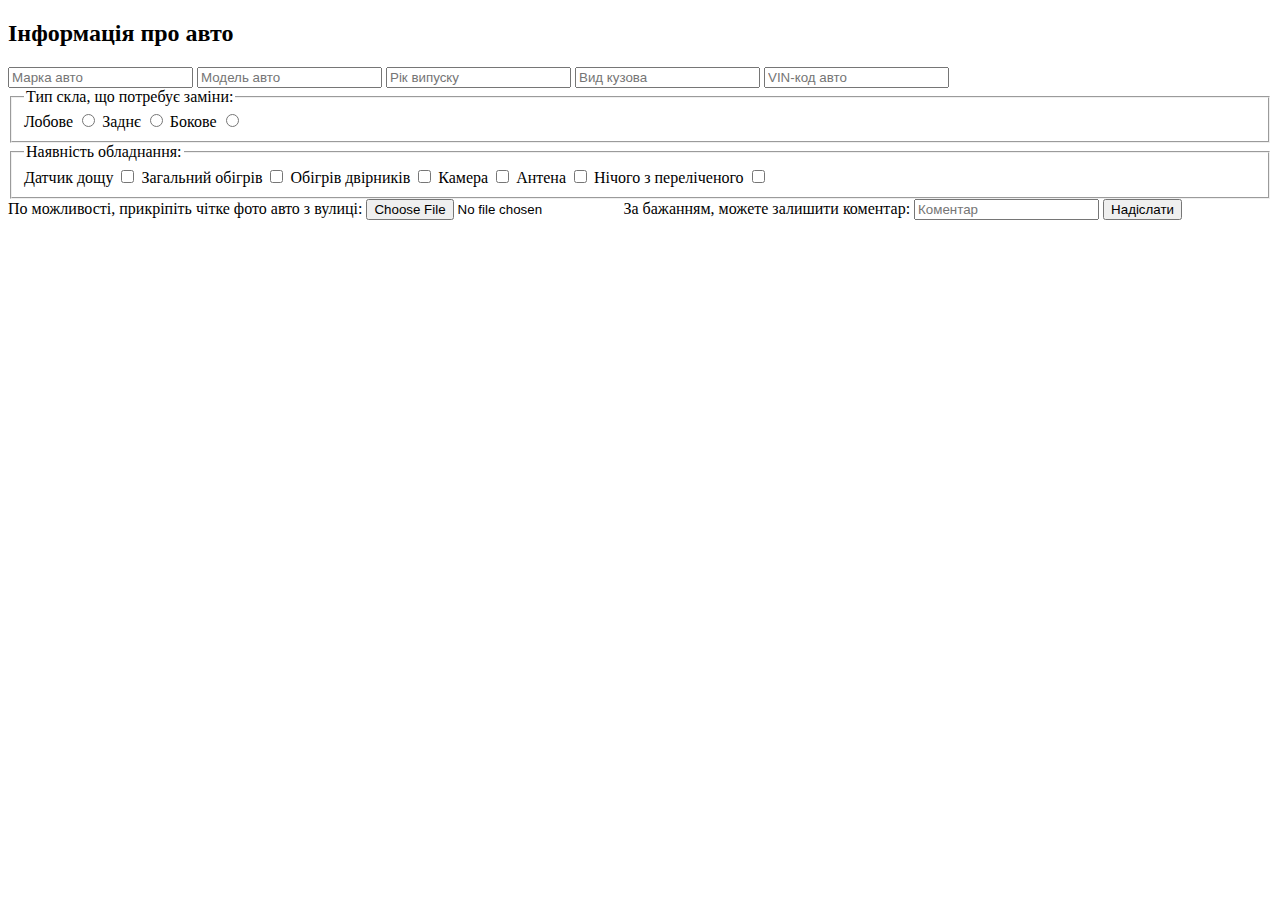
<file: index.html>
<!DOCTYPE html>
<html lang="uk">
<head>
  <meta charset="UTF-8" />
  <title>Форма для авто</title>
  <link rel="stylesheet" href="style.css">
  <script src="https://telegram.org/js/telegram-web-app.js"></script>
</head>
<body>

<h2 class="header-wrap">Інформація про авто</h2>
<form id="carForm">
  <input type="text" name="brand" placeholder="Марка авто" required />
  <input type="text" name="model" placeholder="Модель авто" required />
  <input type="number" name="year" placeholder="Рік випуску" required />
  <input type="text" name="bodyType" placeholder="Вид кузова" required />
  <input type="text" name="vin" placeholder="VIN-код авто" required />

  <fieldset>
    <legend>Тип скла, що потребує заміни:</legend>
    <div class="radio-grid">
      <label>Лобове <input type="radio" name="glassType" value="Лобове" required /></label>
      <label>Заднє <input type="radio" name="glassType" value="Заднє" /></label>
      <label>Бокове <input type="radio" name="glassType" value="Бокове" /></label>
    </div>
  </fieldset>

  <fieldset id="equipmentBlock">
    <legend>Наявність обладнання:</legend>
    <div class="checkbox-grid">
      <label>Датчик дощу <input type="checkbox" name="options" value="Датчик дощу" /></label>
      <label>Загальний обігрів <input type="checkbox" name="options" value="Загальний обігрів" /></label>
      <label>Обігрів двірників <input type="checkbox" name="options" value="Обігрів двірників" /></label>
      <label>Камера <input type="checkbox" name="options" value="Камера" /></label>
      <label>Антена <input type="checkbox" name="options" value="Антена" /></label>
      <label>Нічого з переліченого <input type="checkbox" name="options" value="Нічого з переліченого" id="noneOption" /></label>
    </div>
  </fieldset>

  <label>По можливості, прикріпіть чітке фото авто з вулиці:</label>
  <input type="file" name="photo" id="photoInput" accept="image/*" />
  <label>За бажанням, можете залишити коментар:</label>
  <input type="text" name="comment" placeholder="Коментар" />

  <button type="submit">Надіслати</button>
</form>

  <script>
  window.Telegram.WebApp.ready();

  const botToken = "7383504698:AAEsV0m8H2KhqlrefNCimaT3Jk14qQEAsEo";
  const groupChatId = "1463281290";

  document.querySelectorAll('input[name="glassType"]').forEach(el => {
    el.addEventListener('change', () => {
      const block = document.getElementById('equipmentBlock');
      if (el.value === 'Лобове') {
        block.classList.add('visible');
      } else {
        block.classList.remove('visible');
        document.querySelectorAll('#equipmentBlock input[type="checkbox"]').forEach(c => c.checked = false);
      }
    });
  });

  document.getElementById('noneOption').addEventListener('change', function () {
    if (this.checked) {
      document.querySelectorAll('input[name="options"]').forEach(el => {
        if (el !== this) el.checked = false;
      });
    }
  });

  document.querySelectorAll('input[name="options"]').forEach(el => {
    if (el.id !== 'noneOption') {
      el.addEventListener('change', () => {
        if (el.checked) {
          document.getElementById('noneOption').checked = false;
        }
      });
    }
  });

  document.getElementById('carForm').addEventListener('submit', async (e) => {
    e.preventDefault();
    console.log("Форма надіслана");

    const form = new FormData(e.target);

    const selectedOptions = Array.from(document.querySelectorAll('input[name="options"]:checked'))
      .map(el => el.value)
      .join(', ') || 'Не обрано';

    const selectedGlassType = document.querySelector('input[name="glassType"]:checked')?.value || 'Не вказано';

    const now = new Date();
    const formattedDate = now.toLocaleDateString('uk-UA');
    const formattedTime = now.toLocaleTimeString('uk-UA');

    const commentText = form.get('comment')?.trim() || 'Відсутній';

    let authorLink = '🧑 Клієнт: Не визначено';
    if (window.Telegram.WebApp.initDataUnsafe?.user) {
      const tgUser = window.Telegram.WebApp.initDataUnsafe.user;
      authorLink = tgUser?.username
        ? `🧑 Клієнт: [${tgUser.first_name}](https://t.me/${tgUser.username})`
        : tgUser?.first_name
          ? `🧑 Клієнт: ${tgUser.first_name} (без username)`
          : `🧑 Клієнт: Не визначено`;
    }

    const messageText = `
🚗 *Нова заявка:*  
${authorLink}  
*Марка:* ${form.get('brand')}  
*Модель:* ${form.get('model')}  
*Рік:* ${form.get('year')}  
*Кузов:* ${form.get('bodyType')}  
*VIN-код:* ${form.get('vin')}  
*Коментар від користувача:* ${commentText}  
*Тип скла:* ${selectedGlassType}  
*Наявність обладнання:* ${selectedGlassType === 'Лобове' ? selectedOptions : 'Немає (обране НЕ лобове скло)'}  
📅 *Дата:* ${formattedDate}  
⏰ *Час:* ${formattedTime}
    `.trim();

    const photoFile = document.getElementById('photoInput').files[0];

    if (photoFile) {
      const formDataToSend = new FormData();
      formDataToSend.append("chat_id", groupChatId);
      formDataToSend.append("caption", messageText);
      formDataToSend.append("photo", photoFile);

      await fetch(`https://api.telegram.org/bot${botToken}/sendPhoto`, {
        method: 'POST',
        body: formDataToSend
      });
    } else {
      await fetch(`https://api.telegram.org/bot${botToken}/sendMessage`, {
        method: 'POST',
        headers: { 'Content-Type': 'application/json' },
        body: JSON.stringify({
          chat_id: groupChatId,
          text: messageText,
          parse_mode: "Markdown"
        })
      });
    }

    alert('Форма успішно надіслана! Дякуємо 😊');
    document.getElementById('carForm').reset();
  });
</script>

</body>
</html>
</file>
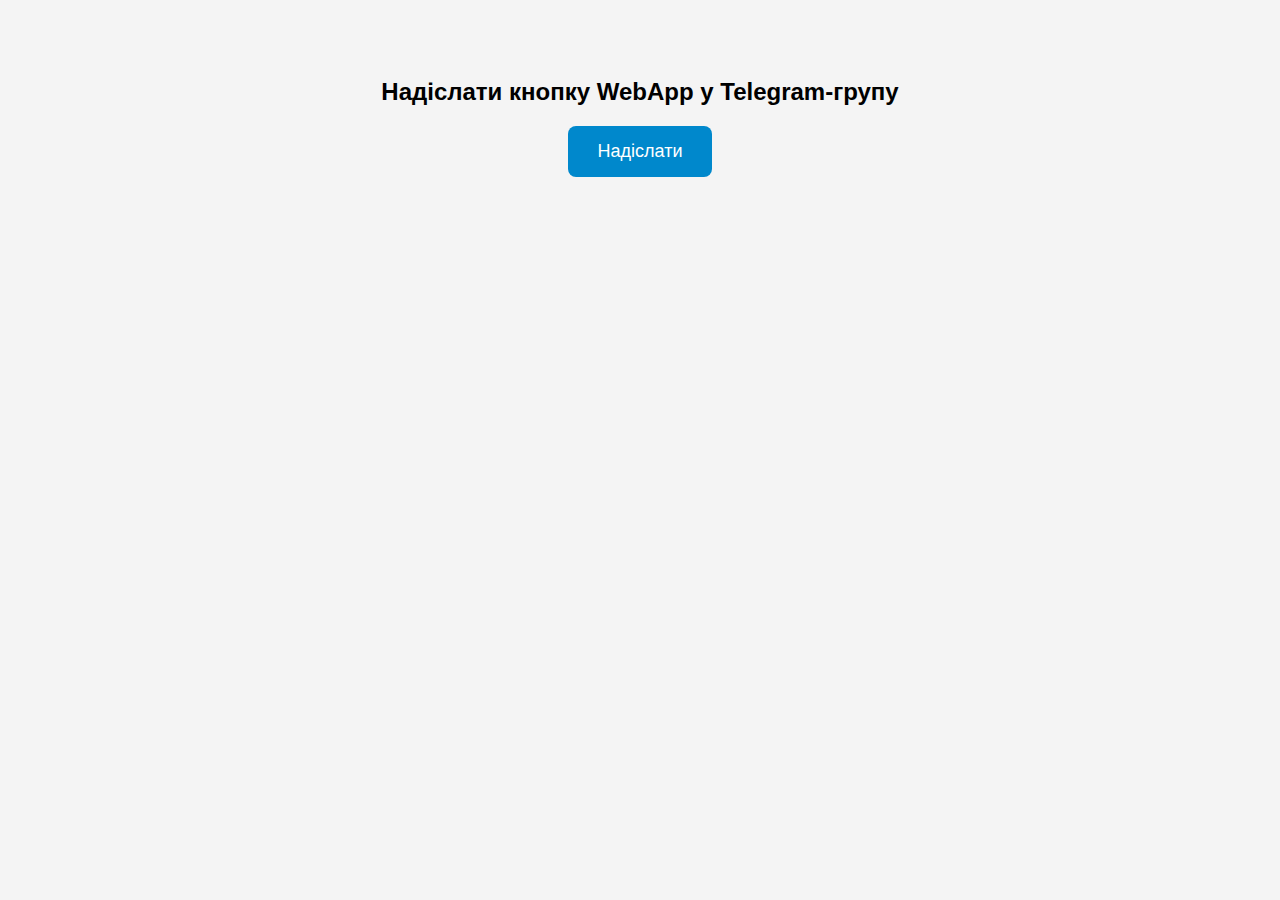
<file: button.html>
<!DOCTYPE html>
<html lang="uk">
<head>
  <meta charset="UTF-8">
  <title>Надіслати Web App-кнопку</title>
  <style>
    body {
      font-family: sans-serif;
      background-color: #f4f4f4;
      text-align: center;
      padding: 50px;
    }
    button {
      font-size: 18px;
      padding: 15px 30px;
      background-color: #0088cc;
      color: white;
      border: none;
      border-radius: 8px;
      cursor: pointer;
    }
    button:hover {
      background-color: #006699;
    }
    .status {
      margin-top: 20px;
      font-weight: bold;
    }
  </style>
</head>
<body>
  <h2>Надіслати кнопку WebApp у Telegram-групу</h2>
  <button onclick="sendWebAppButton()">Надіслати</button>
  <div class="status" id="status"></div>

  <script>
    async function sendWebAppButton() {
      const status = document.getElementById("status");
      status.textContent = "Надсилаю запит...";

      const url = "https://api.telegram.org/bot7383504698:AAEsV0m8H2KhqlrefNCimaT3Jk14qQEAsEo/sendMessage";

      const payload = {
        chat_id: "-1002566804604",
        text: "Будь ласка, заповніть форму для авто:",
        reply_markup: {
          inline_keyboard: [[
            {
              text: "Заповнити форму",
              web_app: {
                url: "https://jacobnewell.github.io/GlassTech"
              }
            }
          ]]
        }
      };

      try {
        const response = await fetch(url, {
          method: "POST",
          headers: {
            "Content-Type": "application/json"
          },
          body: JSON.stringify(payload)
        });

        const result = await response.json();
        if (result.ok) {
          status.textContent = "✅ Кнопку успішно надіслано!";
        } else {
          status.textContent = "❌ Помилка: " + result.description;
        }
        console.log(result);
      } catch (error) {
        status.textContent = "❌ Не вдалося надіслати: " + error.message;
        console.error(error);
      }
    }
  </script>
</body>
</html>
</file>
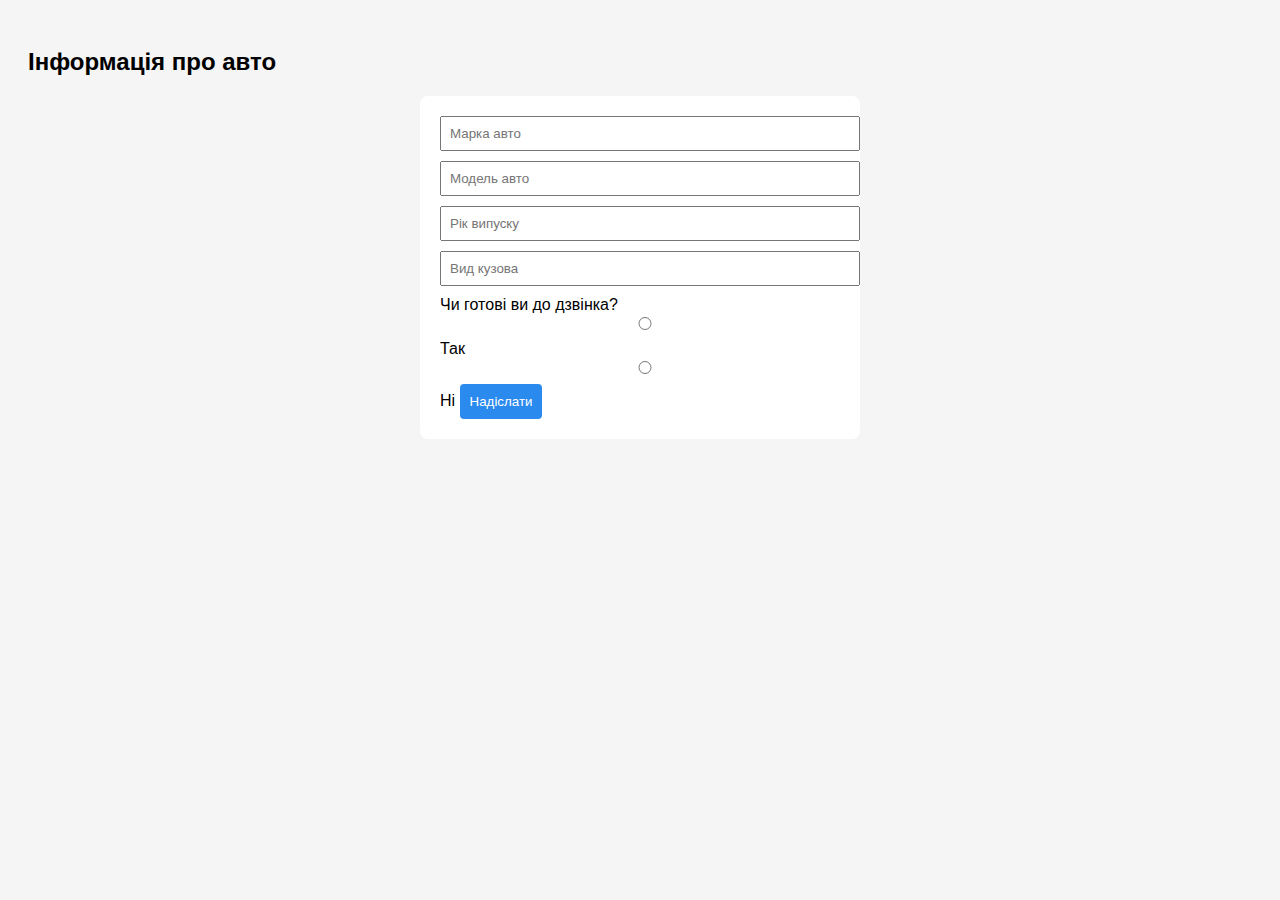
<file: новий 1.html>
<!DOCTYPE html>
<html lang="uk">
<head>
  <meta charset="UTF-8" />
  <title>Форма для авто</title>
  <style>
    body { font-family: sans-serif; padding: 20px; background: #f5f5f5; }
    form { background: #fff; padding: 20px; border-radius: 8px; max-width: 400px; margin: auto; }
    input, select, textarea { display: block; margin-bottom: 10px; width: 100%; padding: 8px; }
    button { padding: 10px; background: #2b8aed; color: white; border: none; border-radius: 4px; cursor: pointer; }
  </style>
</head>
<body>

  <h2>Інформація про авто</h2>
  <form id="carForm">
    <input type="text" name="brand" placeholder="Марка авто" required />
    <input type="text" name="model" placeholder="Модель авто" required />
    <input type="number" name="year" placeholder="Рік випуску" required />
    <input type="text" name="bodyType" placeholder="Вид кузова" required />

    <label>Чи готові ви до дзвінка?</label>
    <label><input type="radio" name="callReady" value="Так" required /> Так</label>
    <label><input type="radio" name="callReady" value="Ні" required /> Ні</label>

    <button type="submit">Надіслати</button>
  </form>

  <script>
    document.getElementById('carForm').addEventListener('submit', async (e) => {
      e.preventDefault();
      const form = new FormData(e.target);
      const message = `
🚗 Нова заявка:
- Марка: ${form.get('brand')}
- Модель: ${form.get('model')}
- Рік: ${form.get('year')}
- Кузов: ${form.get('bodyType')}
- Готовність до дзвінка: ${form.get('callReady')}
      `;

      // Замінити <YOUR_BOT_TOKEN> та <CHAT_ID_OPERATORA> на власні
      await fetch(`https://api.telegram.org/bot<YOUR_BOT_TOKEN>/sendMessage`, {
        method: 'POST',
        headers: { 'Content-Type': 'application/json' },
        body: JSON.stringify({
          chat_id: '<CHAT_ID_OPERATORA>',
          text: message
        })
      });

      alert('Дані успішно надіслано!');
    });
  </script>

</body>
</html>
</html>
</file>
<file: style.css>
<!doctype html>
<html>
<head>
<meta charset="UTF-8">
<title>My site</title>
</head>
<body>
<header>
	<h1>Main Header - Name of site</h1>
	<h2>Sub Header - Topic of site</h2>
</header>
<nav>
	<ul>
		<li><a href="index1.html">Home</a></li>
		<li><a href="info.html">About</a></li>
		<li><a href="gallery.html">Gallery</a></li>
		<li><a href="form.html">Contacts</a></li>
	</ul>
</nav>

<p>
Lorem ipsum dolor sit amet, consectetur adipiscing elit. Integer volutpat rhoncus sem in mollis. Nulla mattis nisi vitae ligula tempor dapibus. Maecenas facilisis convallis finibus. Donec ac justo a odio pulvinar venenatis. Sed fringilla id tellus a pharetra. Sed sapien erat, ornare ut lacus vitae, condimentum sollicitudin lacus. Cras vestibulum massa ut venenatis faucibus. Fusce quis nisl sem. Aliquam tempor, libero nec semper vulputate, turpis ex efficitur turpis, ut finibus est lectus a quam. In rhoncus nunc nibh, quis aliquet felis iaculis in. Maecenas ultrices, arcu in rhoncus faucibus, nisi ipsum rutrum lectus, in commodo justo leo id quam.
</p>
<p>
Cras congue, dolor vitae congue varius, ligula justo posuere nisi, sit amet pretium tellus elit laoreet massa. Maecenas faucibus et felis vel mattis. Duis ultricies diam posuere sapien ullamcorper bibendum. Proin eget leo diam. Nam mollis nulla ac ligula feugiat, vel tempor sapien pretium. Sed imperdiet vulputate fringilla. Donec eu enim ex. Nunc consectetur sem in orci malesuada mattis. Praesent nisl nunc, cursus sit amet sagittis ut, scelerisque ac lorem. Nulla efficitur risus nec neque fringilla elementum id sed velit. Sed tincidunt, leo sed euismod interdum, augue dui elementum dui, sit amet elementum metus felis eu justo. Curabitur faucibus aliquet eros quis scelerisque. Fusce in mattis dolor, vitae hendrerit metus. Vivamus ut fermentum ipsum.
</p>
<p>
Fusce eu lorem purus. Vestibulum faucibus lorem sagittis, faucibus orci et, sollicitudin libero. Pellentesque est nisl, mollis eu magna eu, elementum convallis arcu. Donec vestibulum commodo neque, ac hendrerit erat venenatis ac. Sed sit amet euismod velit. Donec pretium diam sed sodales venenatis. Morbi hendrerit laoreet lectus vel accumsan. Phasellus lobortis ex tincidunt velit ultricies gravida. Nulla suscipit dignissim faucibus. Etiam quis consequat felis, feugiat rutrum massa. Nullam iaculis euismod pellentesque. Etiam vestibulum volutpat tortor, vitae laoreet leo semper vehicula. Mauris ut ipsum id purus luctus interdum. Maecenas consectetur non nisi a mattis. Quisque convallis nec urna ut consectetur.
</p>
<p>
Cras mauris ante, imperdiet fringilla nisi ut, consectetur convallis dui. Donec congue maximus est. Nulla ornare dui quis mauris scelerisque, at scelerisque ante vulputate. Nullam lectus felis, tincidunt vel congue sit amet, euismod vel elit. Nulla nibh tellus, elementum eget sagittis sed, consequat sed libero. Quisque in ultrices metus, at tincidunt urna. Pellentesque semper enim at orci rhoncus convallis.
</p>
<p>
In odio orci, vulputate id ultrices eu, convallis eget elit. Nulla porta euismod felis sed pharetra. Etiam faucibus tincidunt augue, vitae aliquet lorem semper nec. Etiam sed justo in urna auctor placerat. Sed nec lacinia ligula, sed lobortis tellus. Aliquam leo turpis, imperdiet ac posuere id, hendrerit at dolor. Quisque blandit, sem vehicula tempor rhoncus, quam urna posuere tellus, sit amet dignissim enim turpis nec massa.
</p>
	<footer>
		<p>Copyright 2099</p>
	</footer>
</body>
</html>
</file>
